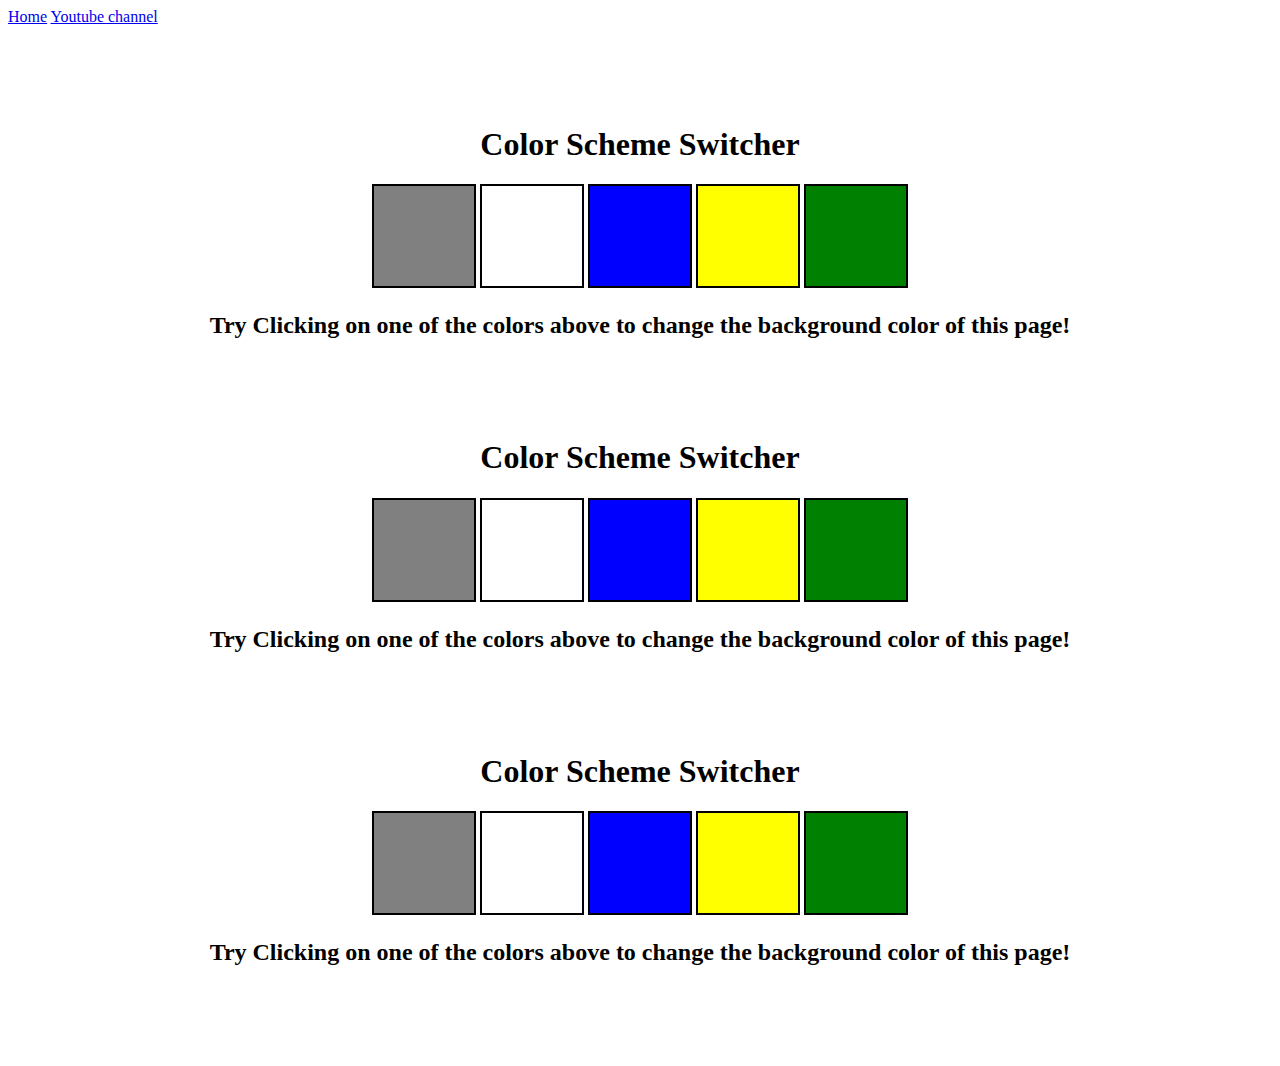
<file: 07_projects/1-colorChanger/index.html>
<!DOCTYPE html>
<html lang="en">
<head>
  <meta charset="UTF-8">
  <meta name="viewport" content="width=device-width, initial-scale=1.0">
  <meta http-equiv="X-UA-Compatible" content="ie=edge" />
  <link rel="stylesheet" href="style.css">
  <title>JavaScript Background Color Switcher</title>
</head>
<body>
  <nav>
    <a href="/" aria-current="page">Home</a>
    <a target="_blank" href="https://www.youtube.com/@chaiaurcode">
      Youtube channel
    </a>
  </nav>
  <div class="canvas">
    <h1>Color Scheme Switcher</h1>
    <span class="button" id="grey"></span>
    <span class="button" id="white"></span>
    <span class="button" id="blue"></span>
    <span class="button" id="yellow"></span>
    <span class="button" id="green"></span>
    <h2>
      Try Clicking on one of the colors above
      <span>to change the background color of this page!</span>
    </h2>
  </div>
  <div class="canvas">
    <h1>Color Scheme Switcher</h1>
    <span class="button" id="grey"></span>
    <span class="button" id="white"></span>
    <span class="button" id="blue"></span>
    <span class="button" id="yellow"></span>
    <span class="button" id="green"></span>
    <h2>
      Try Clicking on one of the colors above
      <span>to change the background color of this page!</span>
    </h2>
  </div>
  <div class="canvas">
    <h1>Color Scheme Switcher</h1>
    <span class="button" id="grey"></span>
    <span class="button" id="white"></span>
    <span class="button" id="blue"></span>
    <span class="button" id="yellow"></span>
    <span class="button" id="green"></span>
    <h2>
      Try Clicking on one of the colors above
      <span>to change the background color of this page!</span>
    </h2>
  </div>
  <script src="chaiaurcoe.js"></script>
</body>
</html>
</file>
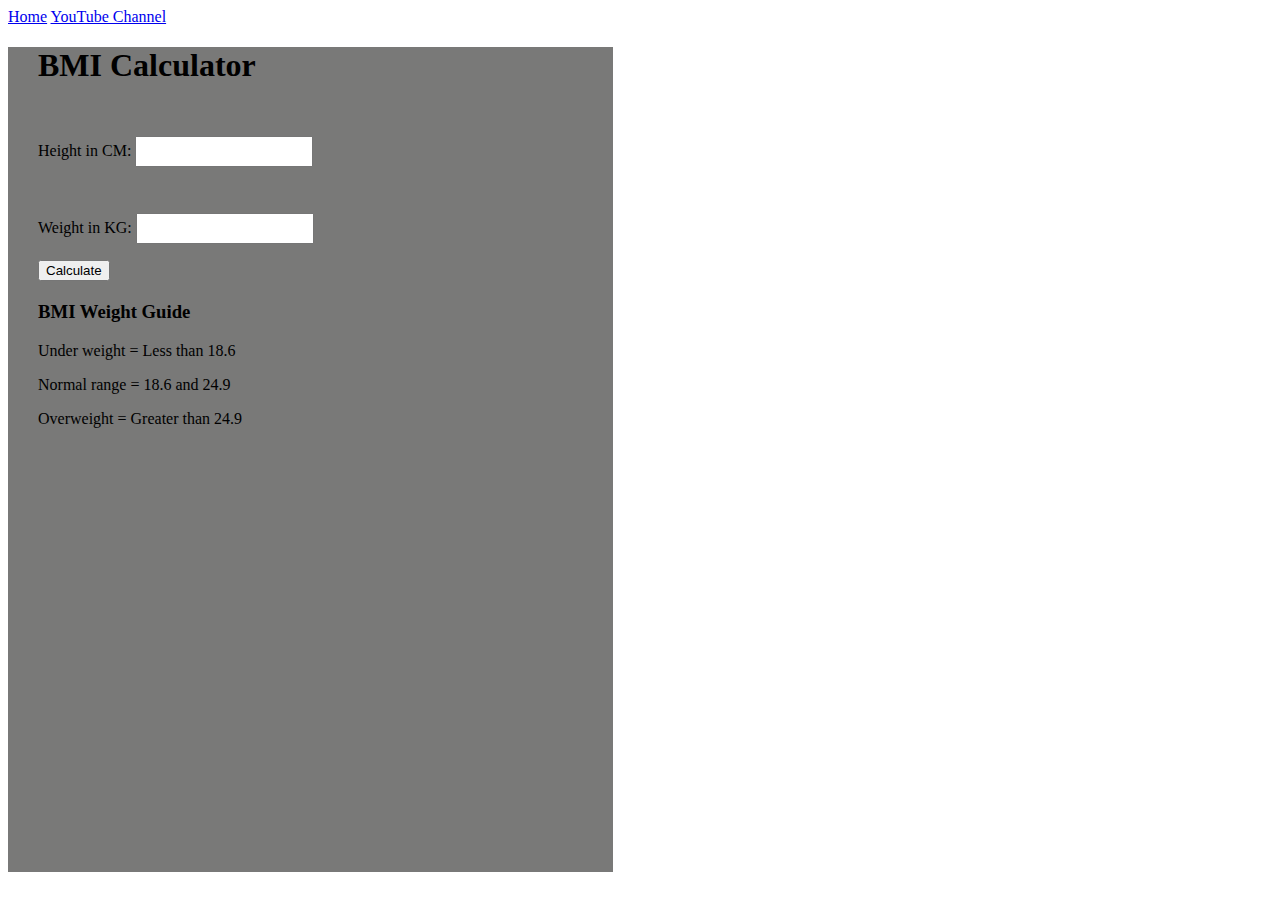
<file: 07_projects/2-BMICalculator/index.html>
<!DOCTYPE html>
<html lang="en">
<head>
  <meta charset="UTF-8">
  <meta name="viewport" content="width=device-width, initial-scale=1.0">
  <link rel="stylesheet" href="style.css">
  <title>BMI Calculator</title>
</head>
<body>
  <nav>
    <a href="/" aria-current="page">Home</a>
    <a target="_blank" href="https://www.youtube.com/@chaiaurcode">
      YouTube Channel
    </a>
  </nav>
  <div class="container">
    <h1>BMI Calculator</h1>
    <form>
      <p><label>Height in CM: </label><input type="text" id="height"/></p>
      <p><label>Weight in KG: </label><input type="text" id="weight"/></p>
      <button>Calculate</button>
      <div id="results"></div>
      <div id="weight-guide">
        <h3>BMI Weight Guide</h3>
        <p>Under weight = Less than 18.6</p>
        <p>Normal range = 18.6 and 24.9</p>
        <p>Overweight = Greater than 24.9</p>
        <p></p>
      </div>
    </form>
  </div>
  <script src="chaiaurcode.js"></script>
</body>
</html>
</file>
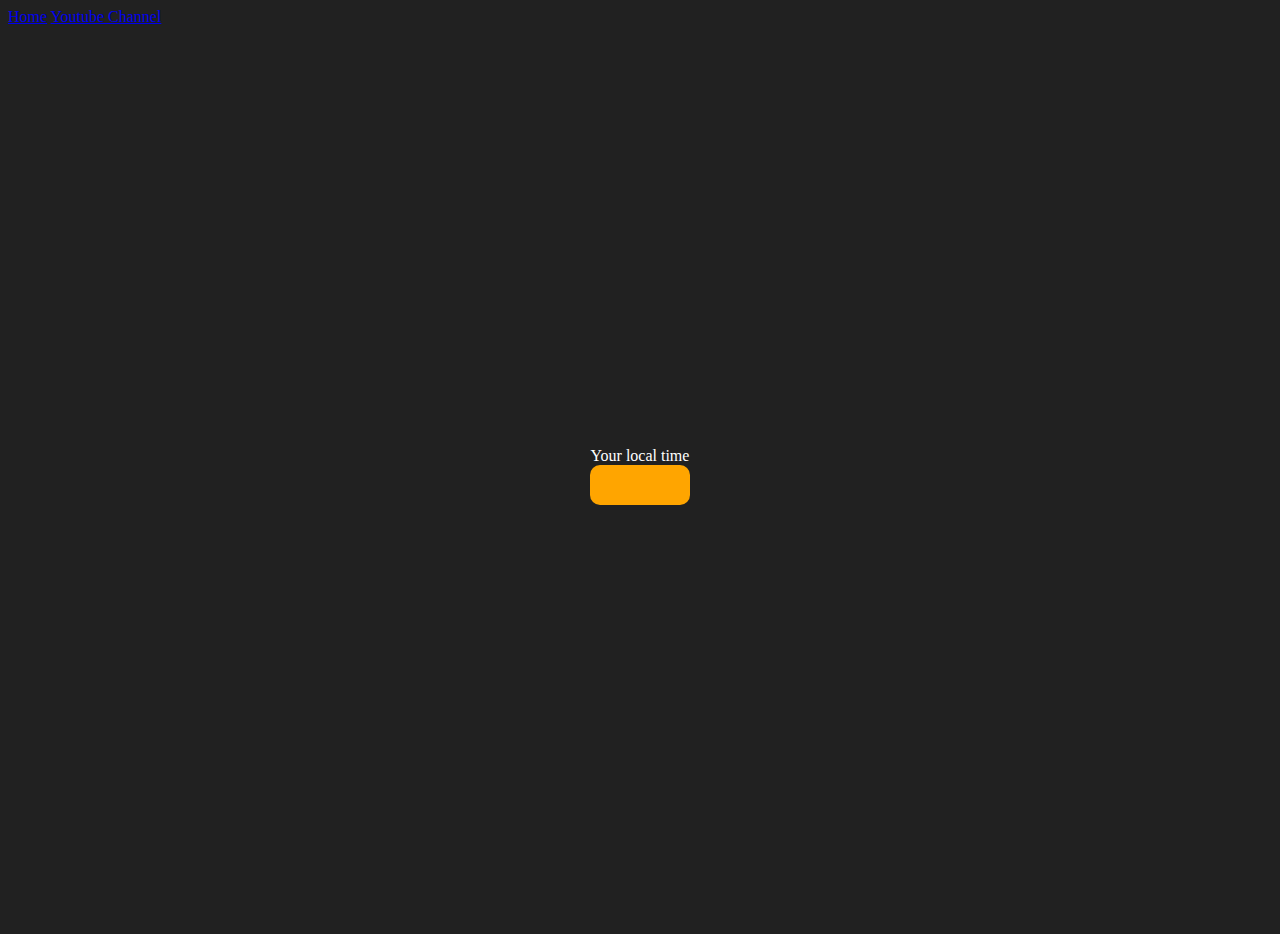
<file: 07_projects/3-DigitalClock/index.html>
<!DOCTYPE html>
<html lang="en">
<head>
  <meta charset="UTF-8">
  <meta name="viewport" content="width=device-width, initial-scale=1.0">
  <title>Your Local Time</title>
  <style>
    body {
      background-color: #212121;
      color: #fff;
    }
    .center {
      display: flex;
      height: 100vh;
      justify-content: center;
      align-items: center;
      flex-direction: column;
    }
    #clock {
      font-size: 40px;
      background-color: orange;
      padding: 20px 50px;
      border-radius: 10px;
    }
  </style>
</head>
<body>
  <nav>
    <a href="/" aria-current="page">Home</a>
    <a target="_blank" href="https://www.youtube.com/@chaiaurcode">Youtube Channel</a>
  </nav>
  <div class="center">
    <div id="banner"><span>Your local time</span></div>
    <div id="clock"></div>
  </div>
</body>
</html>
</file>
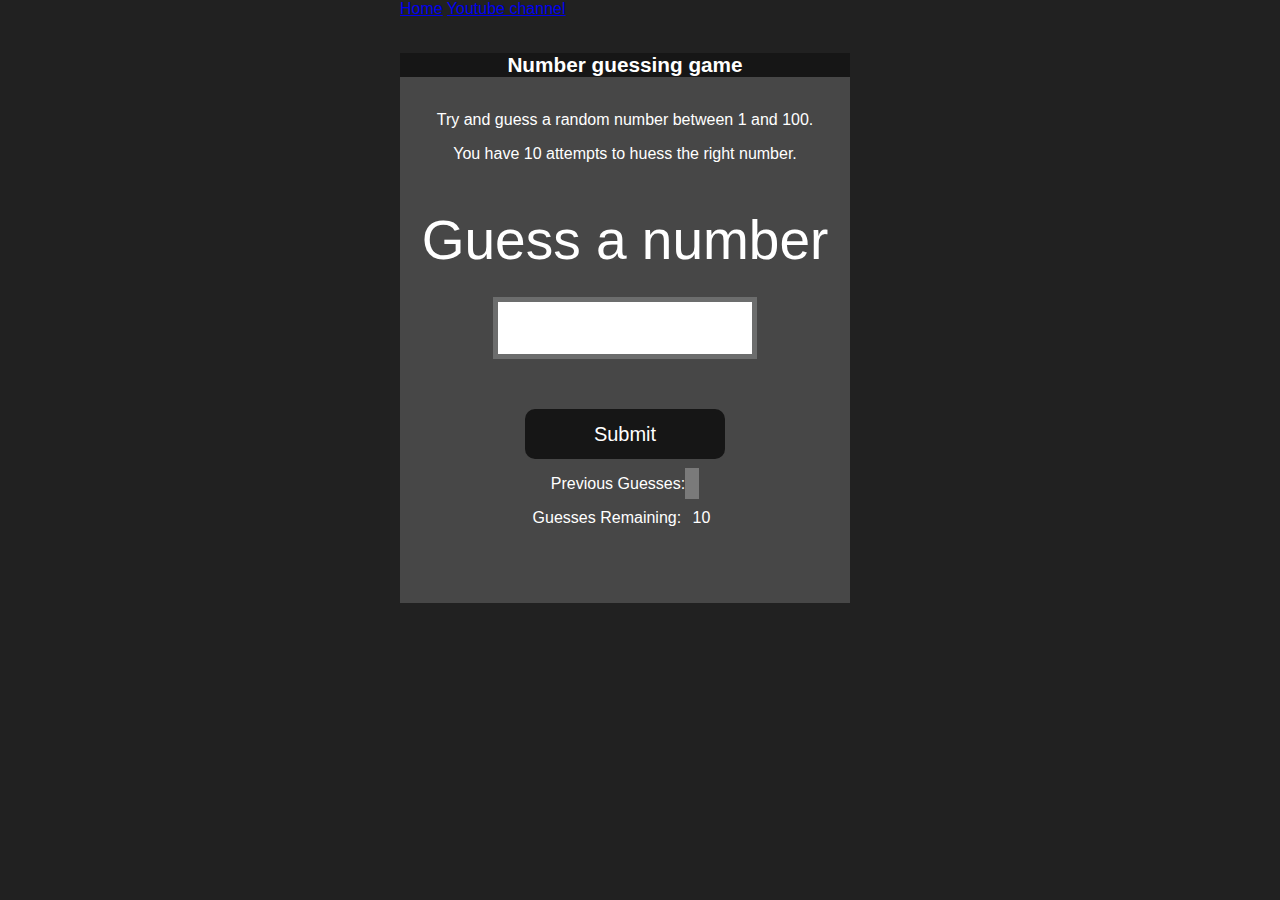
<file: 07_projects/4-GuessTheNumber/index.html>
<!DOCTYPE html>
<html lang="en">
<head>
  <meta charset="UTF-8">
  <meta name="viewport" content="width=device-width, initial-scale=1.0">
  <title>Number Guessing Game</title>
  <link rel="stylesheet" href="style.css">
</head>
<body style="background-color: #212121; color: #fff;">
  <nav>
    <a href="/" aria-current="page">Home</a>
    <a target="_blank" href="https://www.youtube.com/@chaiaurcode">Youtube channel</a>
  </nav>

  <div id="wrapper">
    <h5>Number guessing game</h5>
    <p>Try and guess a random number between 1 and 100.</p>
    <p>You have 10 attempts to huess the right number.</p>
    </br>

    <form class="form">
      <label for="guessField" id="guess">
        Guess a number
      </label>
      <input type="text" id="guessField" class="guessField">
      <input type="submit" id="subt" class="guessSubmit">
    </form>

    <div class="resultParas">
      <p>Previous Guesses: <span class="guesses"></span></p>
      <p>Guesses Remaining: <span class="lastResult">10</span></p>
      <p class="lowOrHi"></p>
    </div>
  </div>
  <script src="chaiaurcode.js"></script>
</body>
</html>
</file>
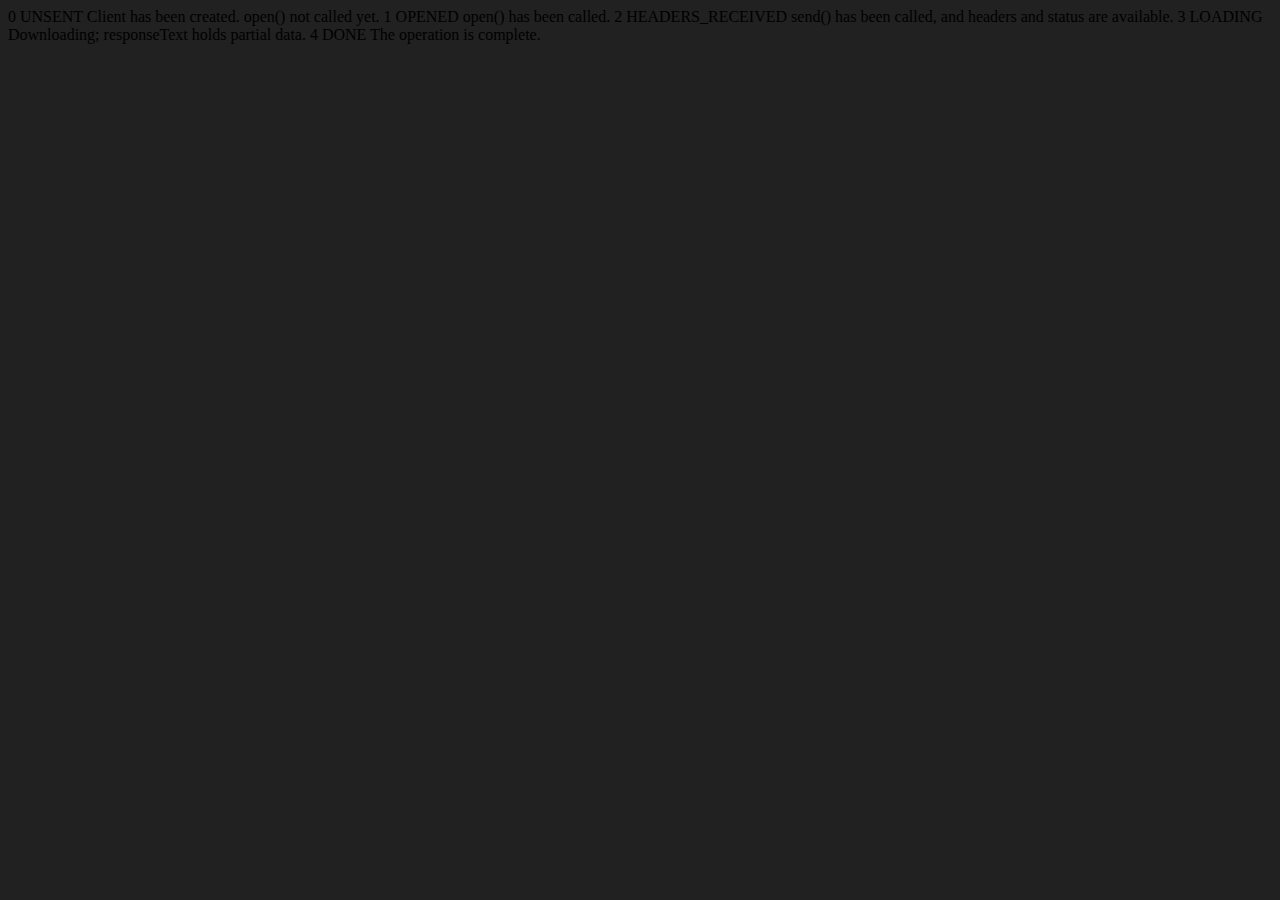
<file: apiRequest.html>
<!DOCTYPE html>
<html lang="en">
<head>
  <meta charset="UTF-8">
  <meta name="viewport" content="width=device-width, initial-scale=1.0">
  <title>Document</title>
</head>
<body style="background-color: #212121;">
  0	UNSENT	Client has been created. open() not called yet.
1	OPENED	open() has been called.
2	HEADERS_RECEIVED	send() has been called, and headers and status are available.
3	LOADING	Downloading; responseText holds partial data.
4	DONE	The operation is complete.
</body>
<script>
  const requestUrl = 'https://randomuser.me/api/';
  const xhr = new XMLHttpRequest();
  xhr.open('GET', requestUrl)
  xhr.onreadystatechange = function () {
    console.log(xhr.readyState);
    if(xhr.readyState === 4){
      const data = JSON.parse(this.response);
      console.log(data);
      console.log(typeof data);
      console.log(data.results[0].email);
      
      
    }
  }
  
  xhr.send()
</script>
</html>
</file>
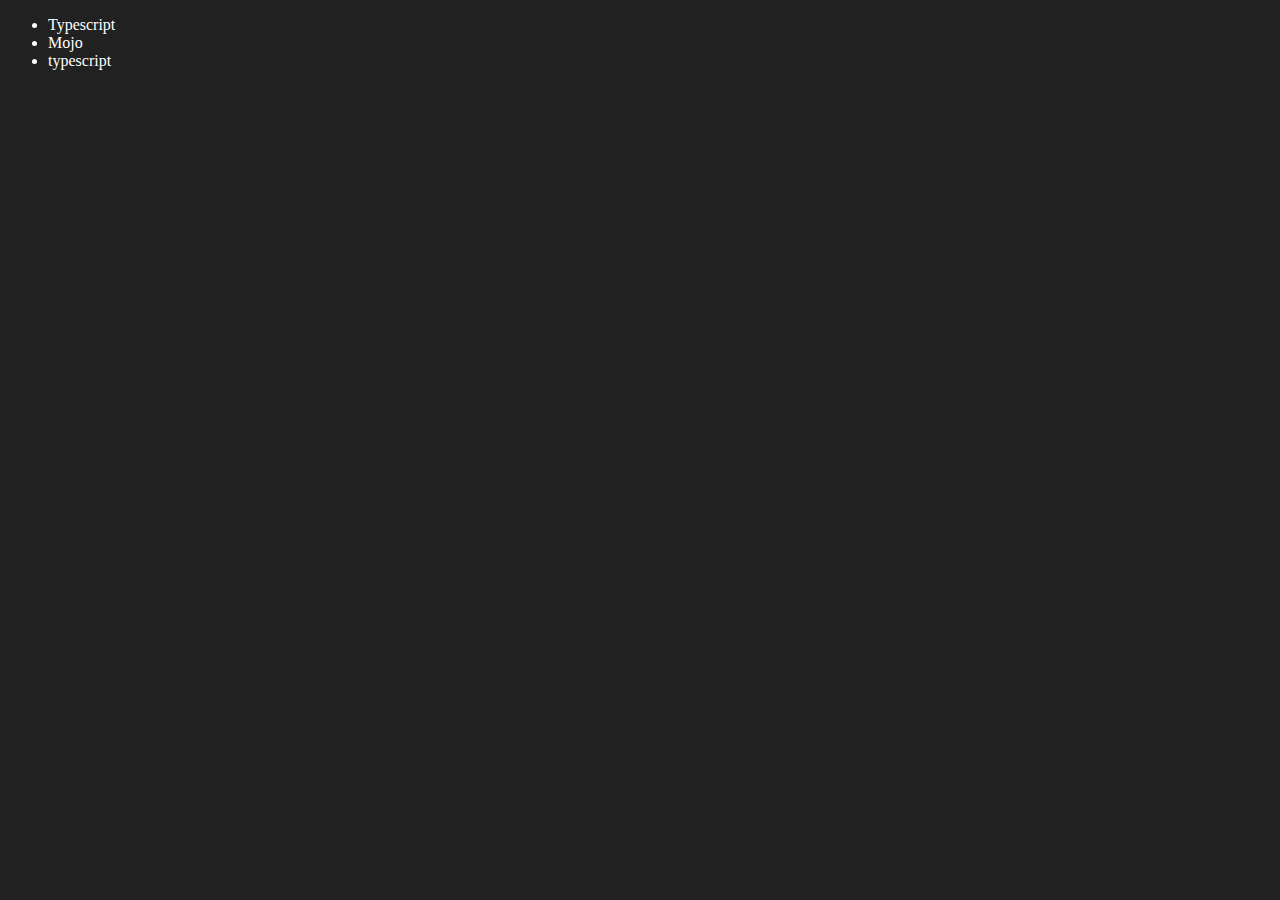
<file: 06_dom/four.html>
<!DOCTYPE html>
<html lang="en">
<head>
  <meta charset="UTF-8">
  <meta name="viewport" content="width=device-width, initial-scale=1.0">
  <title>Chai aur code | DOM</title>
</head>
<body style="background-color: #212121; color: #fff;">
  <ul class="language">
    <li>JavaScript</li>
  </ul>
</body>
<script>
  function addLanguage(langName){
    const li = document.createElement('li')
    li.innerHTML = `${langName}`
    document.querySelector('.language').appendChild(li)
  }
  addLanguage("python")
  addLanguage('typescript')


  function addOptiLanguage(langName){
    const li = document.createElement('li');
    li.appendChild(document.createTextNode(langName))
    document.querySelector('.language').appendChild(li)
  }
  addOptiLanguage('golang')

  // Edit
  const secondLang = document.querySelector("li:nth-child(2)");
  console.log(secondLang);
  // secondLang.innerHTML = "Mojo"
  const newLi = document.createElement('li')
  newLi.textContent = "Mojo";
  secondLang.replaceWith(newLi);

  // edit
  const firstLang = document.querySelector('li:first-child');
  firstLang.outerHTML = '<li>Typescript</li>'

  // remove
  const lastLang = document.querySelector('li:last-child')
  lastLang.remove()
  
</script>
</html>
</file>
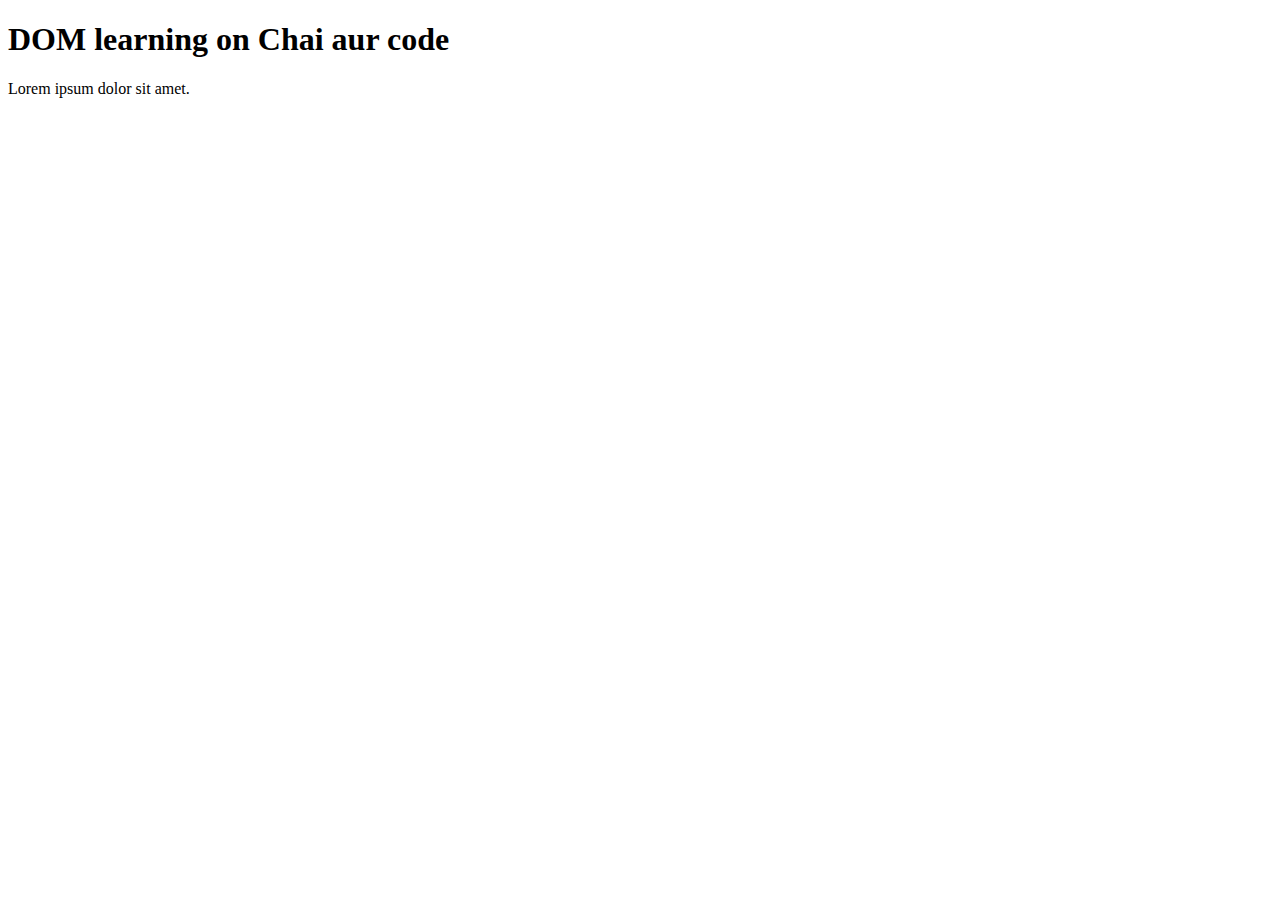
<file: 06_dom/one.html>
<!DOCTYPE html>
<html lang="en">
<head>
  <meta charset="UTF-8">

  <title>DOM learning</title>
</head>
<body>
  <div class="bg-black">
    <h1 class="heading">DOM learning on Chai aur code</h1>
    <p>Lorem ipsum dolor sit amet.</p>
  </div>
</body>
</html>
</file>
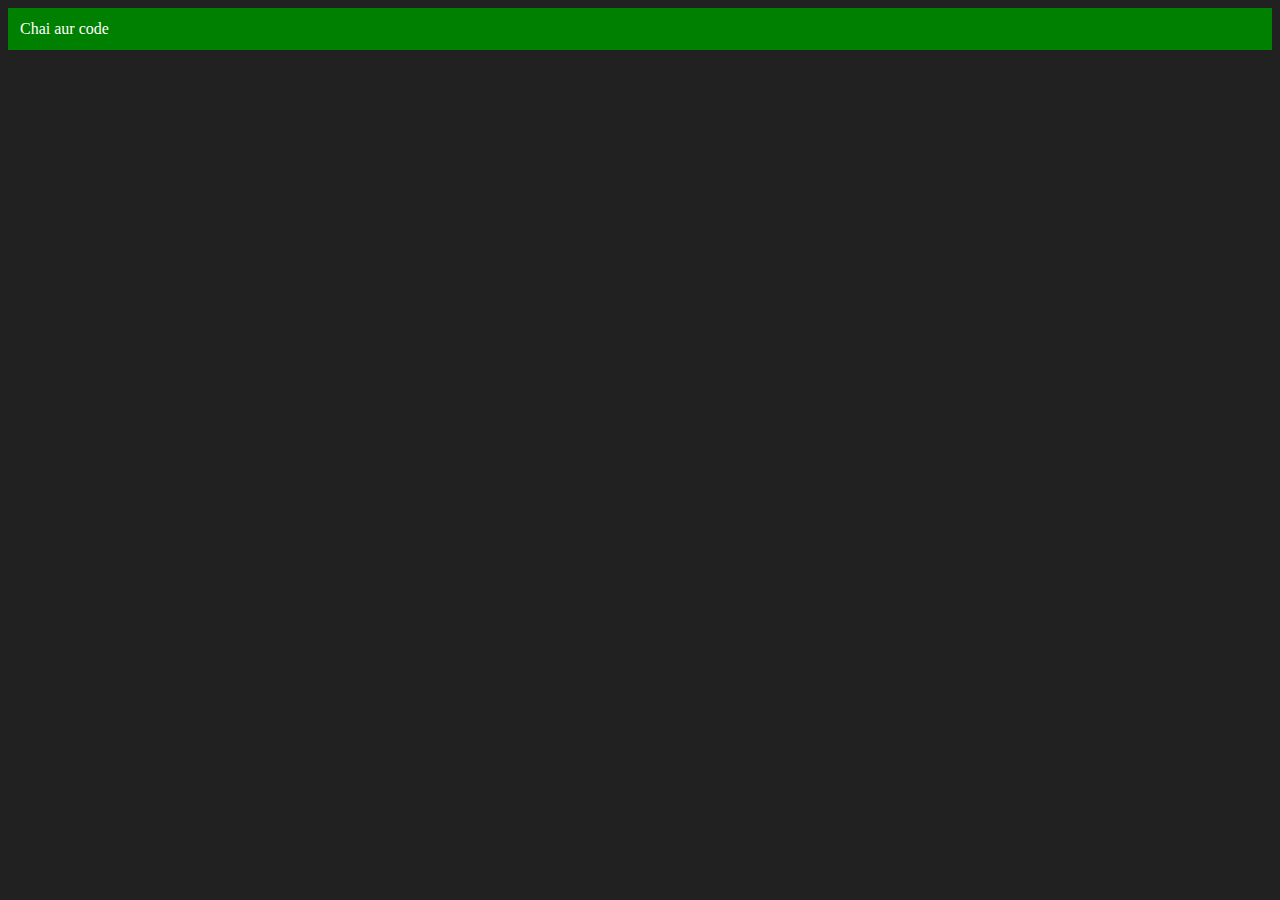
<file: 06_dom/three.html>
<!DOCTYPE html>
<html lang="en">
<head>
  <meta charset="UTF-8">
  <meta name="viewport" content="width=device-width, initial-scale=1.0">
  <title>Chai aur <code></code></title>
</head>
<body style="background-color: #212121; color: #fff;">
  
</body>

<script>
  const div = document.createElement('div')
  console.log(div);
  div.className = "main";
  div.id = Math.round(Math.random() * 10 + 1);
  div.setAttribute('title', 'generated title');
  div.style.backgroundColor = "green";
  div.style.padding = "12px";
  // div.innerText = "Chai aur code"
  const addText = document.createTextNode("Chai aur code")
  div.appendChild(addText)

  document.body.appendChild(div)
  
</script>
</html>
</file>
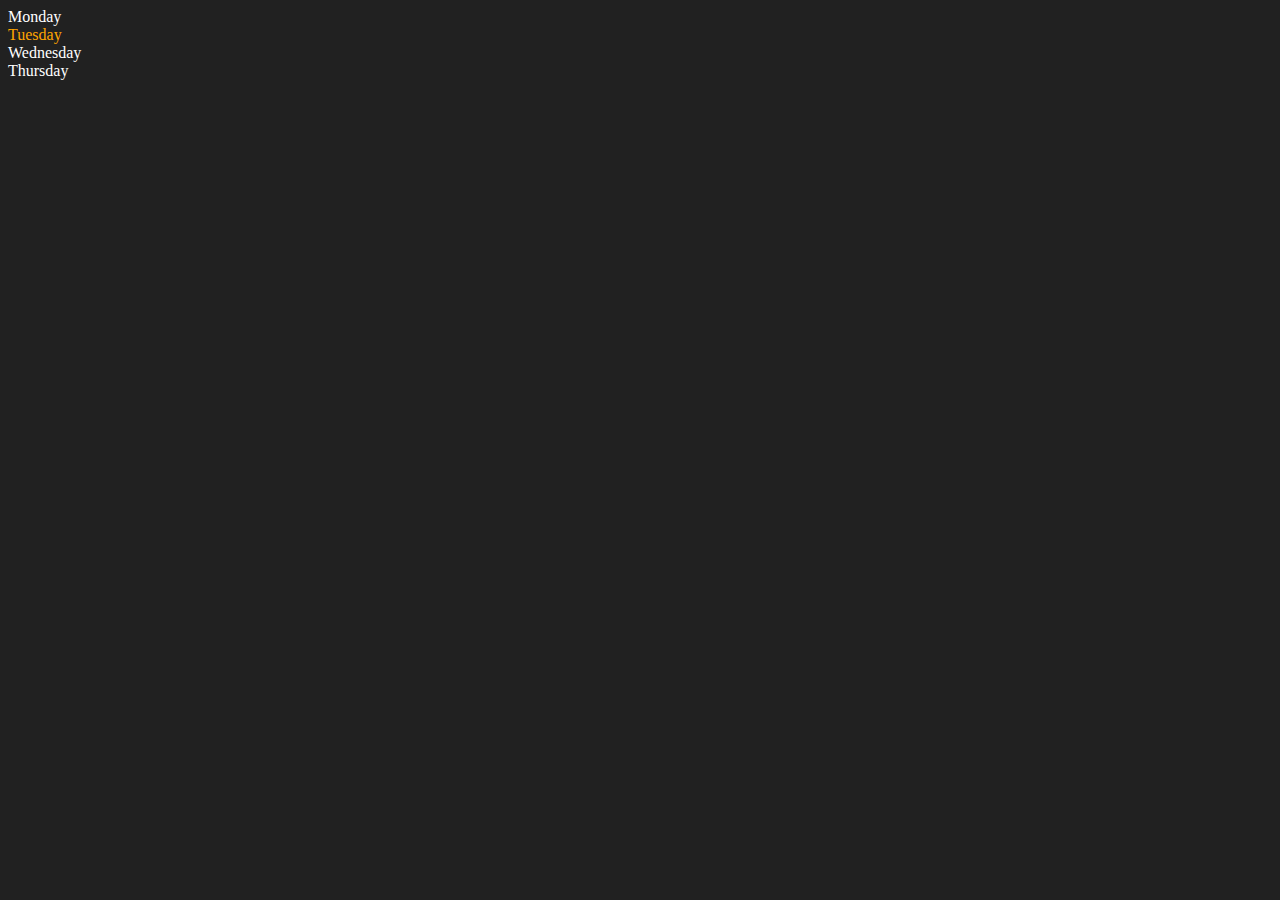
<file: 06_dom/two.html>
<!DOCTYPE html>
<html lang="en">
<head>
  <meta charset="UTF-8">
  <meta name="viewport" content="width=device-width, initial-scale=1.0">
  <title>DOM | Chai aur Code</title>
</head>
<body style="background-color: #212121; color: #fff;">
  <div class="parent">
    <!-- this is a comment -->
    <div class="day">Monday</div>
    <div class="day">Tuesday</div>
    <div class="day">Wednesday</div>
    <div class="day">Thursday</div>
  </div>
</body>
<script>
  const parent = document.querySelector('.parent');
  // console.log(parent);
  // console.log(parent.children);
  // console.log(parent.children[1].innerHTML);
  
  for (let i = 0; i < parent.children.length; i++) {
    console.log(parent.children[i].innerHTML);
  }
  parent.children[1].style.color = "orange";
  // console.log(parent.firstElementChild);
  // console.log(parent.lastElementChild);

  const dayOne = document.querySelector('.day');
  console.log(dayOne);
  console.log(dayOne.parentElement);
  console.log(dayOne.nextElementSibling);
  
  console.log("NODES: ", parent.childNodes);
  
  
  
</script>
</html>
</file>
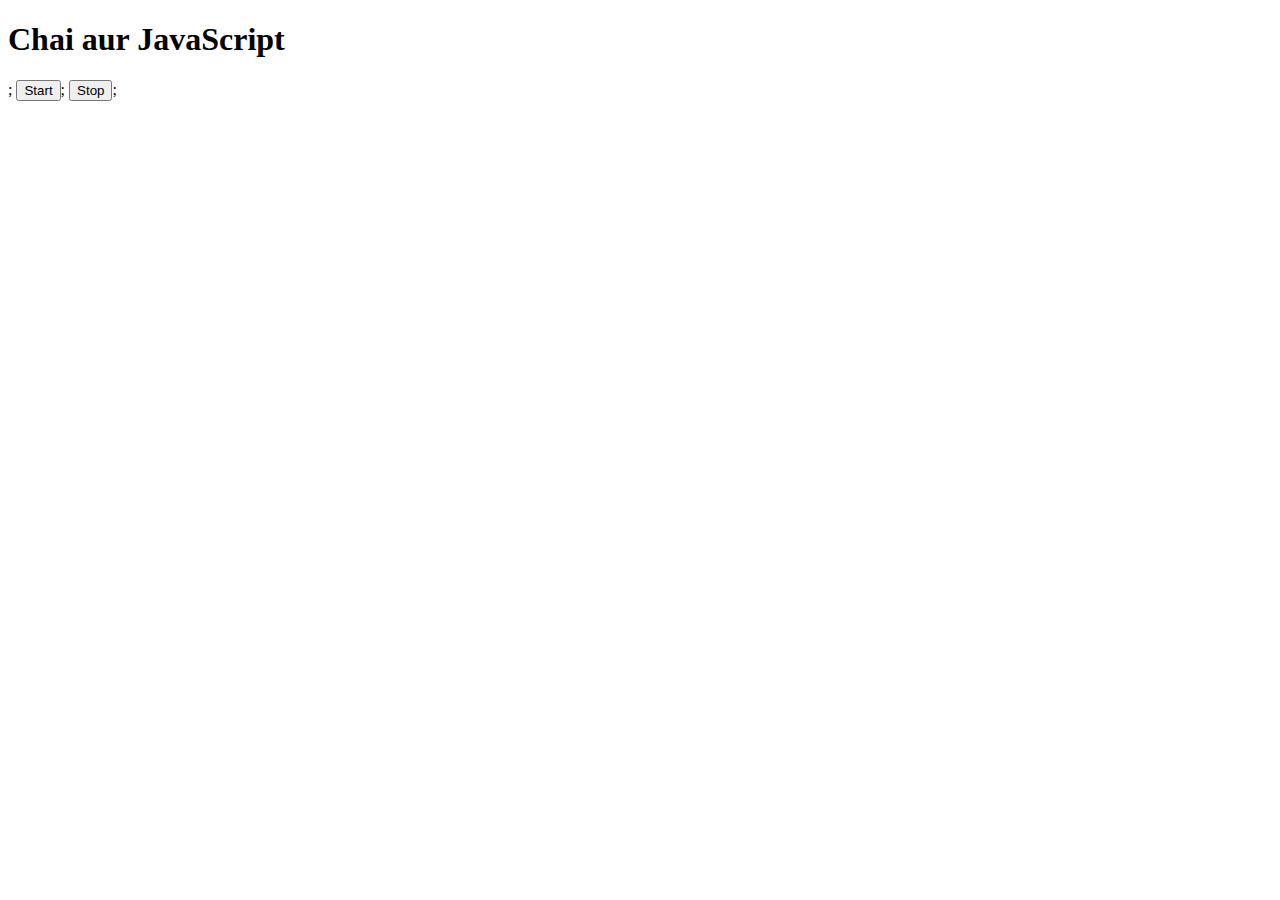
<file: 08_events/three.html>
<!DOCTYPE html>
<html lang="en">
<head>
  <meta charset="UTF-8">
  <meta name="viewport" content="width=device-width, initial-scale=1.0">
  <title>Document</title>
</head>
<body>
  <h1>Chai aur JavaScript</h1>;
  <button id="start">Start</button>;
  <button id="stop">Stop</button>;
</body>
<script>
  
  const sayDate = function (){
    console.log(sayDate, Date.now());
  }
  
  let intervelID;
  
  document.querySelector('#start').addEventListener('click', function(){
    intervelID = setInterval(sayDate, 1000);
    console.log("Start program");
    
  })
  
  document.querySelector('#stop').addEventListener('click', function(){
    // const intervelID = ;
    clearInterval(intervelID);
    console.log("End program");
    
  })
</script>
</html>
</file>
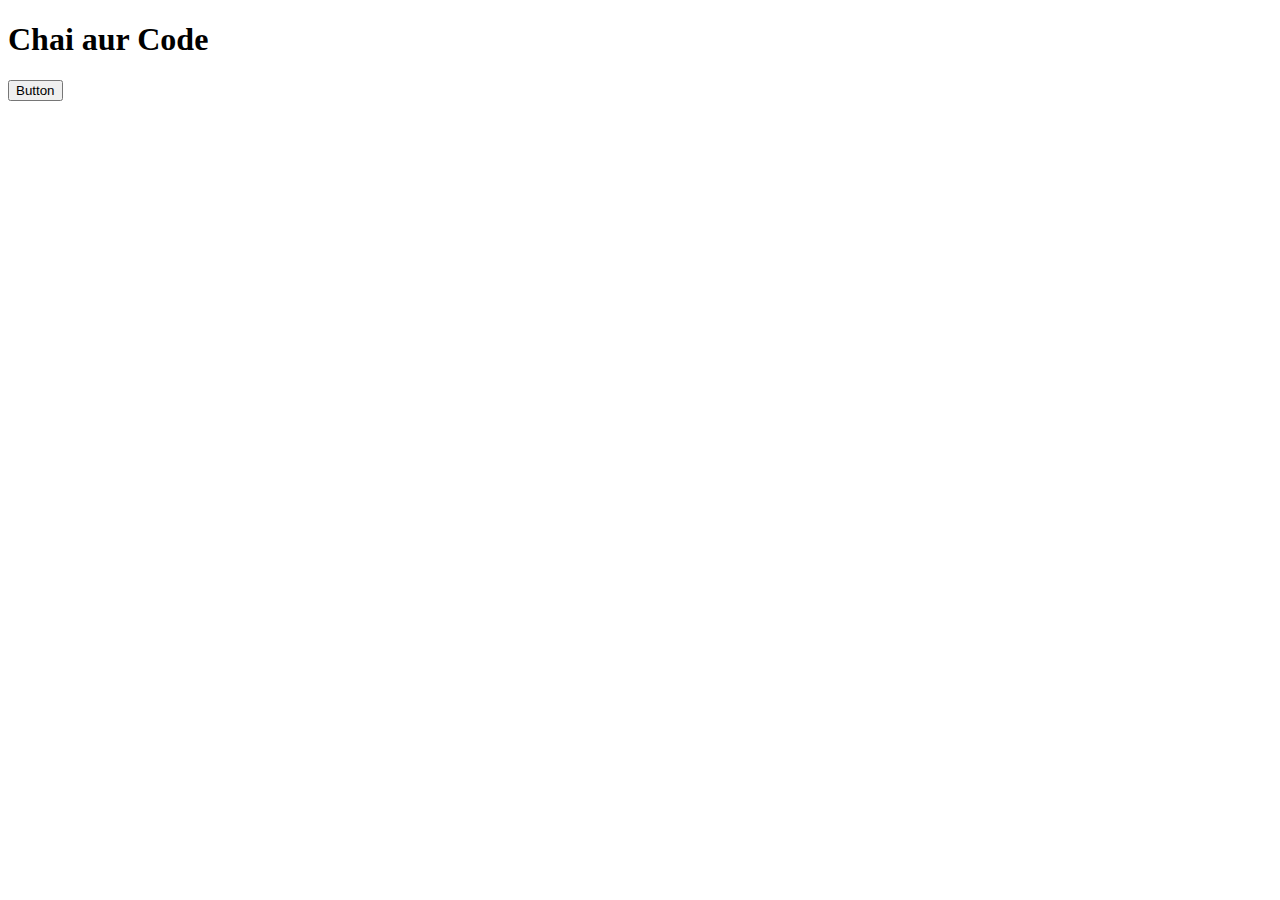
<file: 08_events/two.html>
<!DOCTYPE html>
<html lang="en">
<head>
  <meta charset="UTF-8">
  <meta name="viewport" content="width=device-width, initial-scale=1.0">
  <title>Document</title>
</head>
<body>
  <h1>Chai aur Code</h1>
  <button id="stop">Button</button>
  
</body>
  <script>
    const sayRushikesh = function (){
      console.log("Rushikesh");
    }

    const changeText = function (){
      document.querySelector('h1').innerHTML = "best JS Series";
    }

    const changMe = setTimeout(changeText, 2000);
    document.querySelector('#stop').addEventListener('click', function(){
      clearTimeout(changMe);
      console.log("STOPPED");
    })
  </script>
</html>
</file>
<file: 07_projects/1-colorChanger/style.css>
html {
  margin: 0;
}

.span{
  display: block;
}

.canvas {
  margin: 100px auto 100px;
  width: 80%;
  text-align: center;
}

.button{
  width: 100px;
  height: 100px;
  border: solid black 2px;
  display: inline-block;
}

#grey{
  background: grey;
}

#white{
  background: white;
}

#blue{
  background: blue;
}

#yellow{
  background: yellow;
}
#green {
  background: green;
}
</file>
<file: 07_projects/2-BMICalculator/style.css>
.container {
  width: 575px;
  height: 825px;

  background-color: #797978;
  padding-left: 30Px;
}

#height,
#weight {
  width: 170px;
  height: 25px;
  margin-top: 30px;
}

.weight-guide {
  margin-left: 75px;
  margin-top: 25px;
}

#results {
  font-size: 35px;
  margin-left: 90px;
  margin-top: 20px;
  color: rgb(241, 241, 241);
}

.button {
  width: 150px;
  height: 35px;
  margin-left: 90px;
  margin-top: 25px;
  background-color: #fff;
  padding: 1px 30px;
  border-radius: 8px;
  color: #212121;
  text-decoration: none;
  border: 2px solid #212121;

  font-size: 25px;
}

.h1 {
  padding-left: 15px;
  padding-top: 25px;
}
</file>
<file: 07_projects/4-GuessTheNumber/style.css>
html {
  font-family: sans-serif;
}

body {
  width: 300px;
  max-width: 750px;
  min-width: 480px;
  margin: 0 auto;
  background-color: #212121;
}

.lastResult {
  color: white;
  padding: 7px;
}
.guesses {
  color: white;
  padding: 7px;
}

button {
  background-color: #141414;
  color: #fff;
  width: 250px;
  height: 50px;
  border-radius: 25px;
  font-size: 30px;
  border-style: none;
  margin-top: 30px;
}

#subt {
  background-color: #161616;
  color: #ffffff;
  width: 200px;
  height: 50px;
  border-radius: 10px;
  font-size: 20px;
  border-style: none;
  margin-top: 50px;
}

#guessField {
  color: #000;
  width: 250px;
  height: 50px;
  font-size: 30px;
  border-style: none;
  margin-top: 25px;

  /* margin-left: 50px; */
  border: 5px solid #6c6d6d;
  text-align: center;
}

#guess {
  font-size: 55px;
  /* margin-left: 90px; */
  margin-top: 120px;
  color: #fff;
}

.guesses {
  background-color: #7a7a7a;
}

#wrapper {
  box-sizing: border-box;
  text-align: center;
  width: 450px;
  height: 550px;
  background-color: #474747;
  color: #fff;
  font-size: 25px;
}

h5 {
  background-color: #161616;

  color: #fff;
  text-align: center;
}

p {
  font-size: 16px;
  text-align: center;
}
</file>
